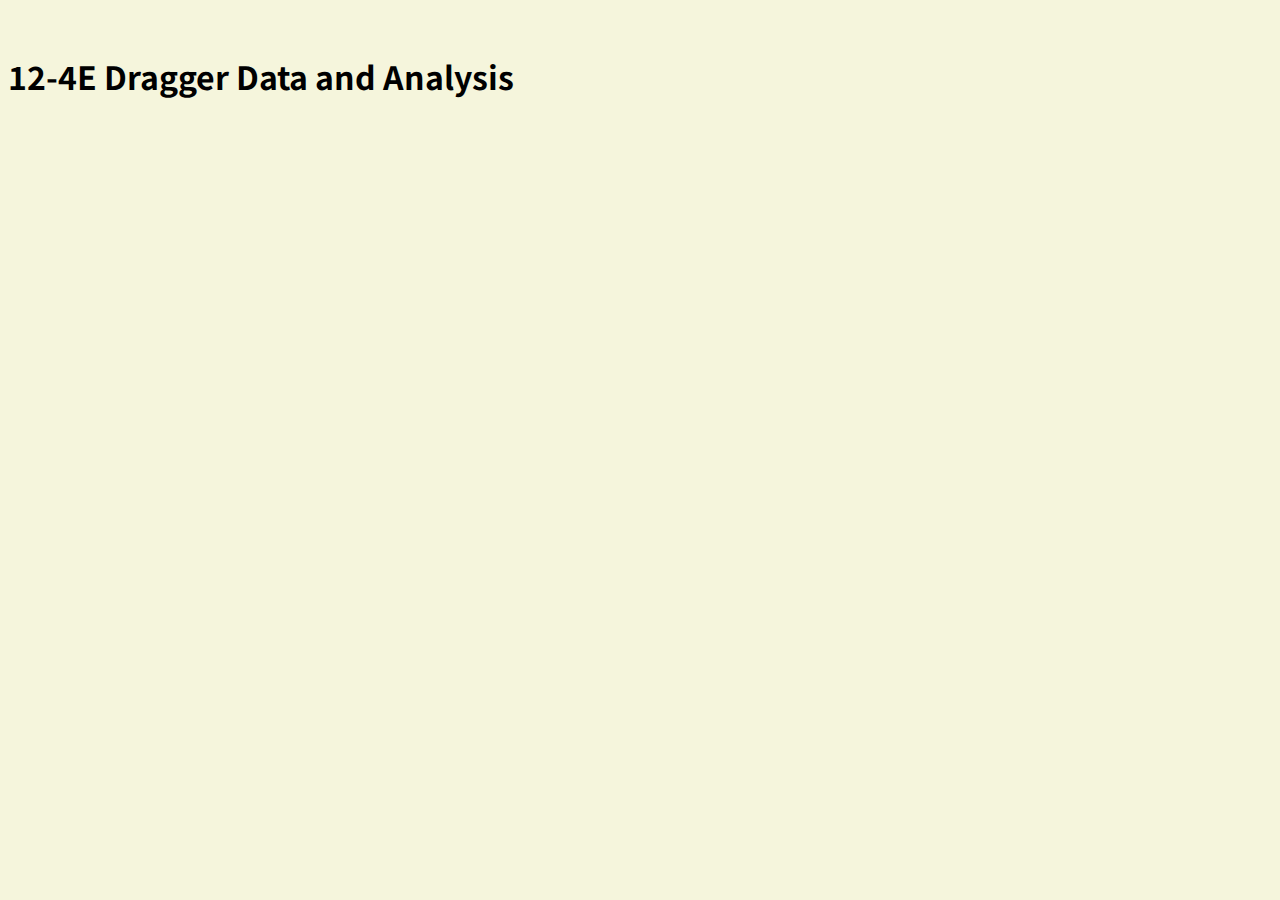
<file: index.html>
<!DOCTYPE html>
<html>
<head>
    <meta charset="utf-8">
    <meta name="viewport" content="width=device-width">
    <title>12-4E Drag Analysis</title>
    <script src="https://d3js.org/d3.v7.min.js"></script>
    <script src="jquery-3.6.0.min.js"></script>
    <script src="https://cdn.anychart.com/releases/8.13.0/js/anychart-base.min.js"></script>
    <link rel="stylesheet" href="https://cdnjs.cloudflare.com/ajax/libs/font-awesome/4.7.0/css/font-awesome.min.css">
    <link rel="preconnect" href="https://fonts.gstatic.com">
    <link href="https://fonts.googleapis.com/css2?family=Noto+Sans+JP:wght@100&display=swap" rel="stylesheet">
    <style id="jsbin-css">
        body {
            font-family: 'Noto Sans JP', sans-serif;
        }
        table, th, td {
            border: 1px solid black;
            padding: 5px;
        }
        .box {
            background-color: lightgray;
            border: 1px solid black; 
            padding: 10px;
            margin: 10px;
            width: 150px;
        }
        .tabs {
            display: flex;
            justify-content: left;
        }
        .dropdownBox {
            margin-left: 10px;
            position: absolute;
            min-width: 150px;
            box-shadow: 3px 3px 10px;
            z-index: 1;
            background-color: lightgray;
        }
        .dropdownBox a{
            padding: 5px;
            float: none;
            display: block;
        }
    </style>
</head>
<body style="white-space: pre-line; background-color: beige;">
    <h1>12-4E Dragger Data and Analysis</h1>
    <script src="main.js">
    </script>
</body>
</html>
</file>
